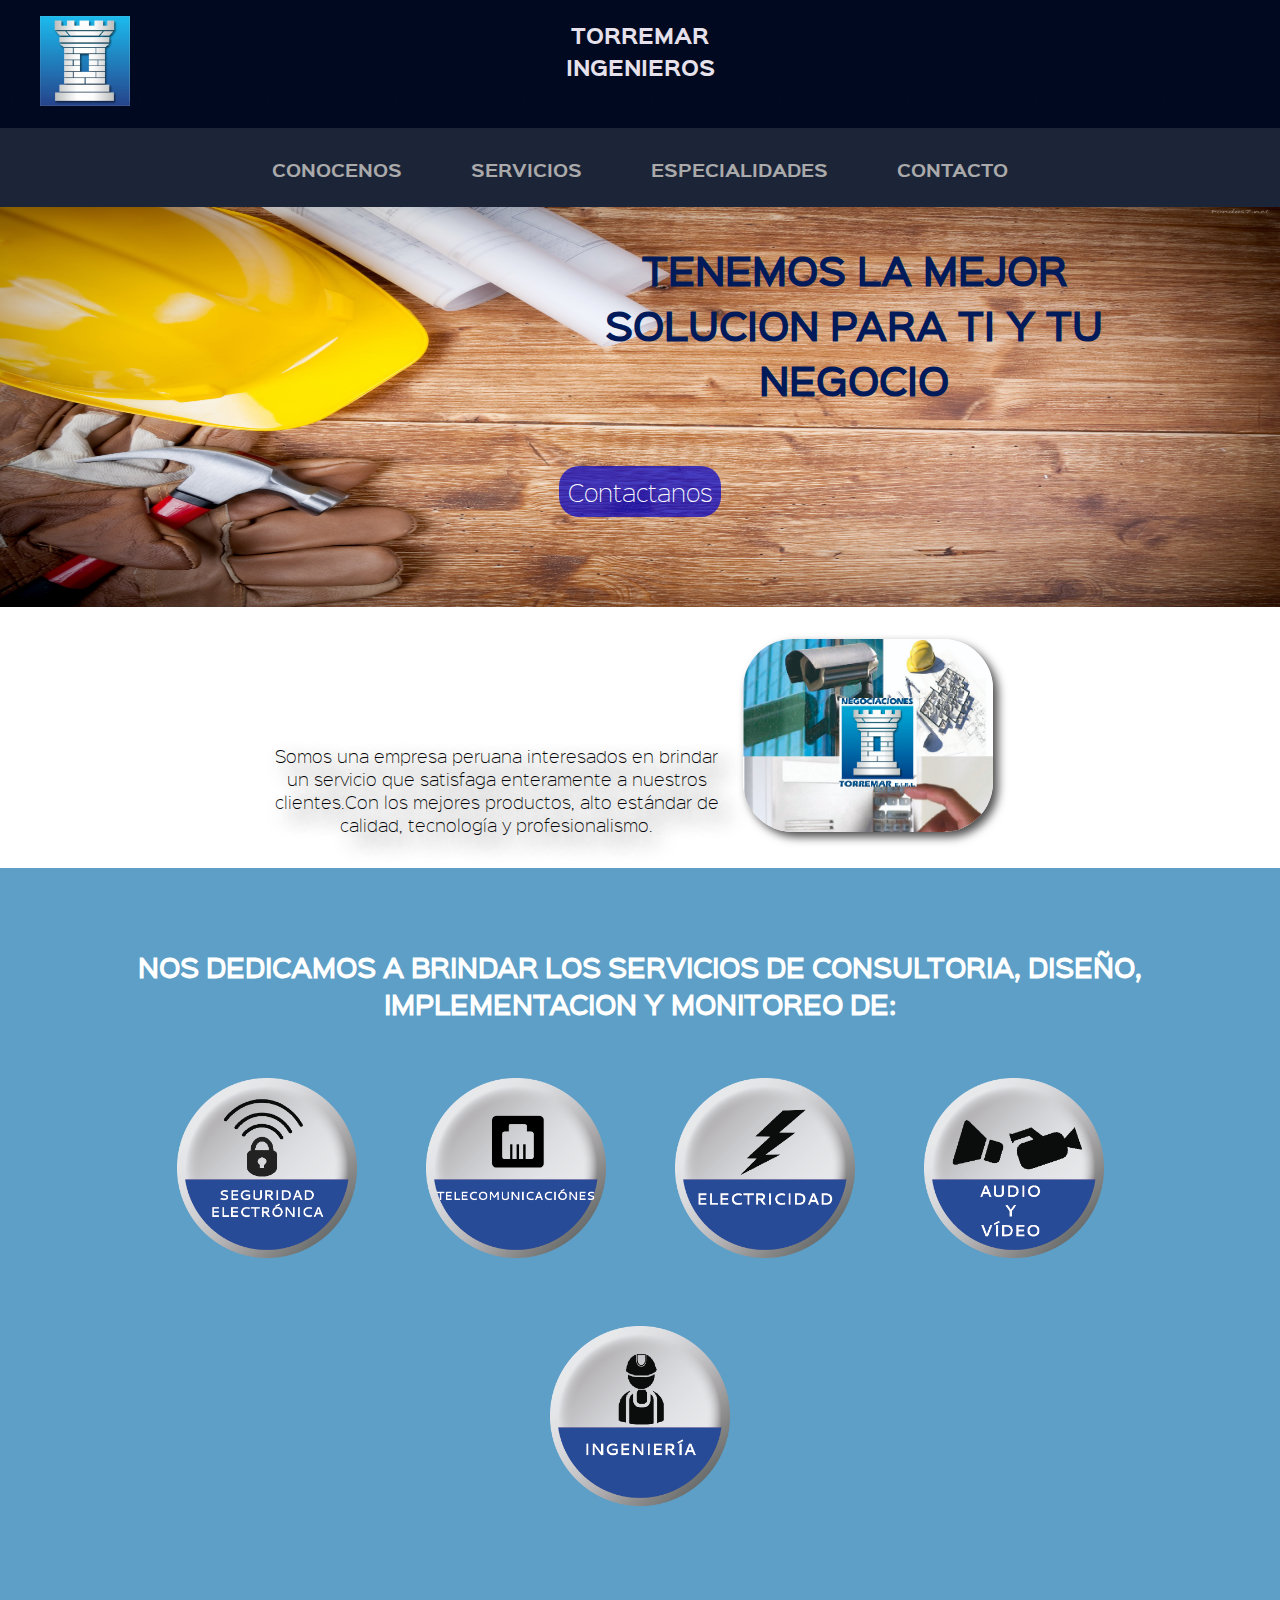
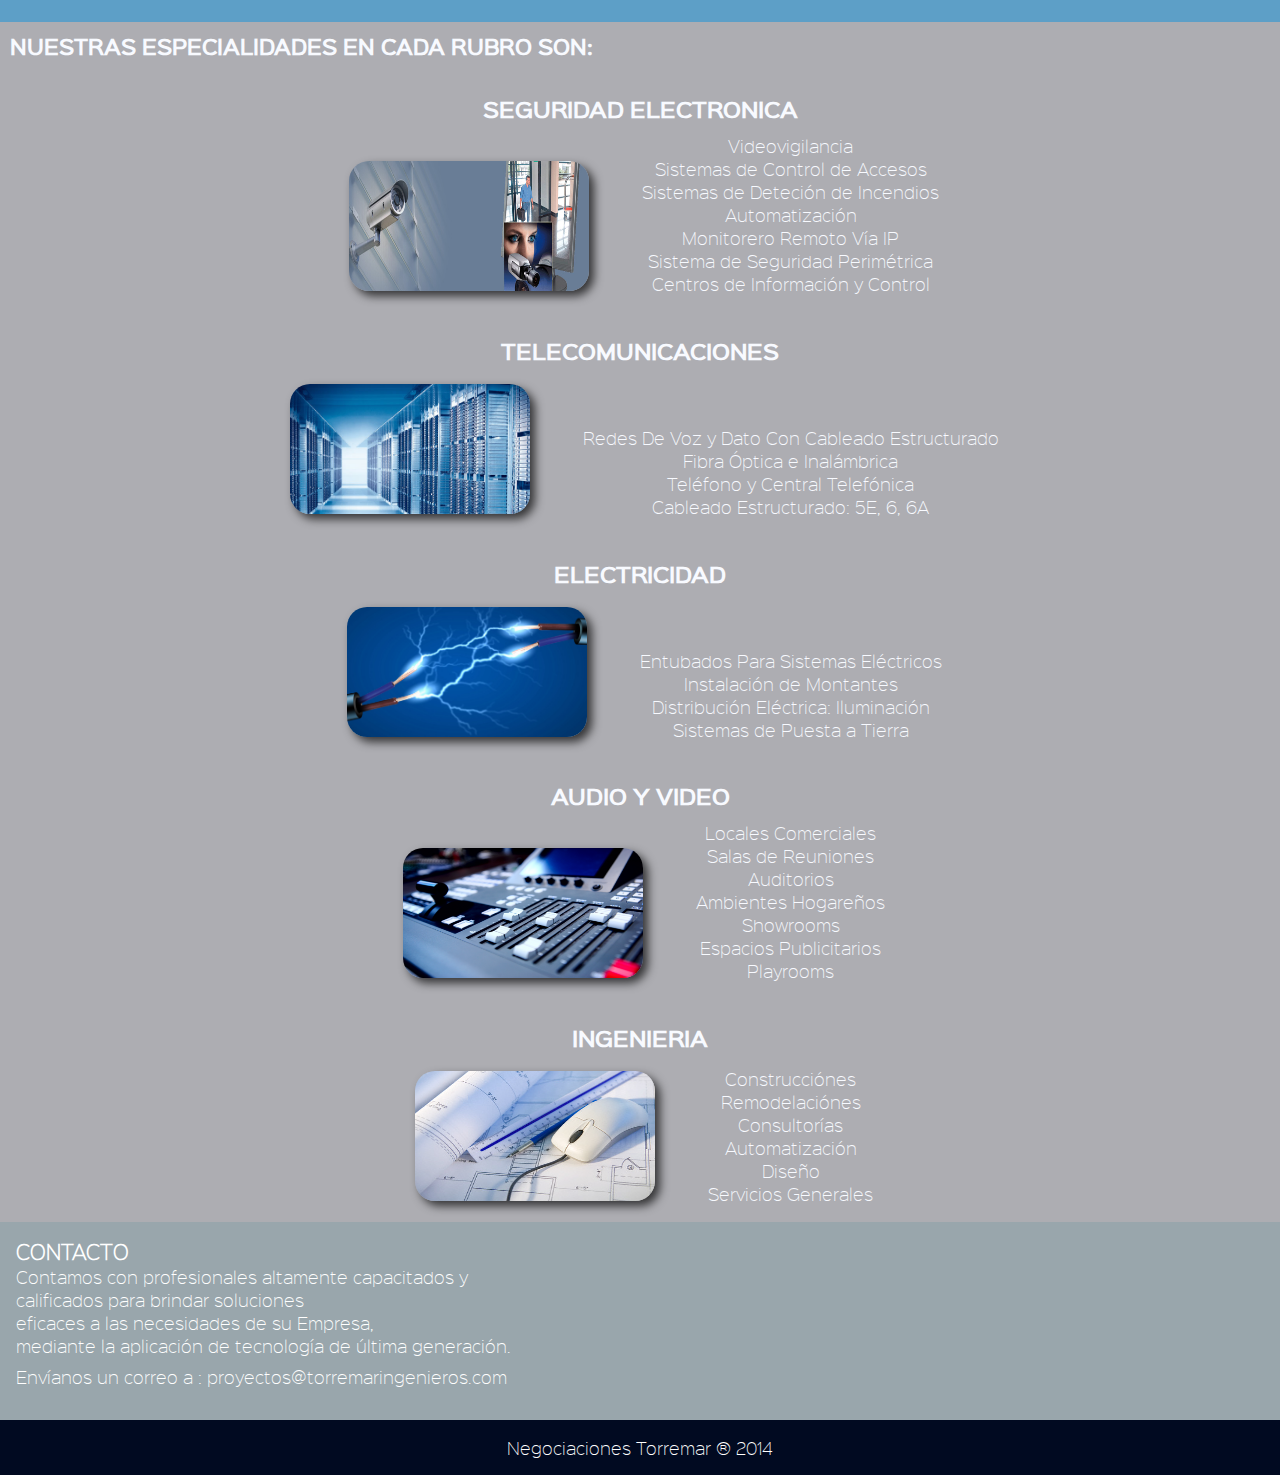
<file: index.html>
<!DOCTYPE html>
<html lang = "es">
<head>
	<meta charset = "UTF-8"/>
	<meta name = "description" Content = "Empresa peruana dedicada a brindar serivicios de ingenieria, telecomunicaciones, seguridad electrónica, interesados en brindar  un servicio que  satisfaga enteramente a nuestros clientes"/>
	<meta name="viewport" content="width=device-width, minimum-scale=1, maximum-scale=1"/>
	<title>Torremar Ingenieros</title>
	<link rel="stylesheet" href="../static/css/estilos.css">
	<link rel="stylesheet"  href="../static/css/normalize.css">
</head>
<body>

		<header class = "Header">

			<figure  class = "Header-imageLogoContainer" id = "logo"> 
				<a href = "index.html"><img class = "Header-imageLogo" src="../static/images/logo1.jpg" alt = "Logo"></a>
			</figure>
			
			<h1 class = "Header-Title"> TORREMAR INGENIEROS</h1>

			<div class = "Header-Button">
				<figure class = "Header-imageButtonContainer" id = "bar-button">
					<a href = "#"><img class = "Header-imageButton" src="../static/images/button.png"></a>
				</figure>
			</div>

			<nav class = "Header-Nav" id = "navegador">
				<ul class = "Header-listNav">
					<li class = "Header-navItem">
						<a class = "Header-navLink" href = "#conocenos">CONOCENOS</a>
					</li>
					<li class = "Header-navItem">
						<a class = "Header-navLink" href = "#servicios">SERVICIOS</a>
					</li >
					<li class = "Header-navItem">
						<a class = "Header-navLink" href = "#especialidades">ESPECIALIDADES</a>
					</li>
					<li class = "Header-navItem">
						<a class = "Header-navLink" href = "#contacto">CONTACTO</a>
					</li>
				</ul>
			</nav>
		</header>

		<section class = "Banners">
			<div class = "Banners-Conocenos">
				<h2 class = "Banners-ConocenosTitulo">TENEMOS LA MEJOR SOLUCION PARA TI Y TU NEGOCIO</H2>										
				<a href = "#contacto" class = "Banners-linkConocenos">Contactanos</a>
			</div>
		
		</section>

		<section class = "Conocenos">
				<p class = "Conocenos-Text">Somos una empresa peruana interesados en brindar  un servicio que  satisfaga enteramente a nuestros clientes.Con los mejores productos,  alto estándar de calidad, tecnología y profesionalismo.</p>
				<figure class = "Conocenos-ImageConteiner">
					<img class = "Conocenos-Image" src="../static/images/im1.jpg">
				</figure>
		</section>

		<section class = "Servicios">
			<h2 class = "Servicios-Titulo">NOS DEDICAMOS A BRINDAR LOS SERVICIOS DE CONSULTORIA, DISEÑO, IMPLEMENTACION Y MONITOREO DE:</h2>

			<article class = "Servicios-SeguridadElectronica">
				<figure class = "Servicios-SeguridadElectronicaImageConteiner">
					<a href="#seguridad_electronica" class = "Servicios-SeguridadElectronicaLink">
						<img class = "Servicios-SeguridadElectronicaImage" src="../static/images/seguridad_electronica.png">
					</a>
					
			</article>
			
			<article class = "Servicios-Telecomunicaciones">
				<figure>
					<a href="#telecomunicaciones" class = "Servicios-TelecomunicacionesImageLink"><img src="../static/images/telecomunicaciones.png"></a>
					
				</figure>
			</article>

			<article id = "electricidad" class = "Servicios-Electricidad">
				<figure class = "Servicios-ElectricidadImageConteiner">
					<a href="#electricidad" class ="Servicios-ElectricidadImage"><img src = "../static/images/electricidad.png"></a>
					
				</fiugre>
			</article>

			<article class = "Servicios-Audio">
				<figure class = "Servicios-AudioImageConteiner">
					<a href="#audio_video" class = "Servicios-AudioImageLink">
						<img  class = "Servicios-AudioImage" src="../static/images/audio_video.png"></a>
					
			</article>

			<article id = "ingenieria" class = "Servicios-Ingeniería">
				<figure class = "Servicios-IngenieriaImageConteiner">
					<a href="#ingenieria" class = "Servicios-IngenieriaImageConteinerLink"><img class = "Servicios-IngenieriaImage" src="../static/images/ingenieria.png"></a>
					
				</figure>
			</article>

		</section>

		<section class ="Especialidades">
			<h2> NUESTRAS ESPECIALIDADES EN CADA RUBRO SON: </h2>
			
			<article id = "seguridad_electronica" class = "Especialidades-SeguriElec">
				<h2 class ="Especialidades-SeguriElectTitulo"> SEGURIDAD ELECTRONICA</h2>
				<figure class = "Especialidades-SeguriElecImageConteiner">
					<img src="../static/images/sge.jpg"/>
				</figure>
				<ul class = "Especialidades-SeguriELecLista">
					<li>Videovigilancia</li>
					<li>Sistemas de Control de Accesos</li>
					<li>Sistemas de Deteción de Incendios</li>
					<li>Automatización</li>
					<li>Monitorero Remoto Vía IP</li>
					<li>Sistema de Seguridad Perimétrica</li>
					<li>Centros de Información y Control</li>
				</ul>
			</article>

			<article id = "telecomunicaciones" class = "Especialidades-Telecomunicaciones">
				<h2 class ="Especialidades-TelecomunicacionesTitulo"> TELECOMUNICACIONES</h2>
				<figure class = "Especialidades-TelecomunicacionesImageConteiner">
					<img src="../static/images/telecomunicaciones.jpg"/>
				</figure>
				<ul class = "Especialidades-TelecomunicacionesLista">
					<li>Redes De Voz y Dato Con Cableado Estructurado</li>
					<li>Fibra Óptica e Inalámbrica</li>
					<li>Teléfono y Central Telefónica</li>
					<li>Cableado Estructurado: 5E, 6, 6A</li>
				</ul>
			</article>
		

			<article id = "electricidad" class = "Especialidades-Electricidad">
				<h2 class ="Especialidades-ElectricidadTitulo"> ELECTRICIDAD</h2>
				<figure class = "Especialidades-ElectricidadImageConteiner">
					<img src="../static/images/Electricity.png"/>
				</figure>
				<ul class = "Especialidades-ElectricidadLista">
					<li>Entubados Para Sistemas Eléctricos</li>
					<li>Instalación de Montantes</li>
					<li>Distribución Eléctrica: Iluminación</li>
					<li>Sistemas de Puesta a Tierra</li>
				</ul>
			</article>

			<article id = "audio_video" class = "Especialidades-Audio">
				<h2 class ="Especialidades-AudioTitulo"> AUDIO Y VIDEO</h2>
				<figure class = "Especialidades-AudioImageConteiner">
					<img src="../static/images/audio.jpg"/>
				</figure>
				<ul class = "Especialidades-AudioLista">
					<li>Locales Comerciales</li>
					<li>Salas de Reuniones</li>
					<li>Auditorios</li>
					<li>Ambientes Hogareños</li>
					<li>Showrooms</li>
					<li>Espacios Publicitarios</li>
					<li>Playrooms</li>
				</ul>
			</article>

			<article id = "ingenieria" class = "Especialidades-Ingeniería">
				<h2 class ="Especialidades-IngenieríaTitulo"> INGENIERIA</h2>
				<figure class = "Especialidades-IngenieríaImageConteiner">
					<img src="../static/images/ingenieria.jpg"/>
				</figure>
				<ul class = "Especialidades-IngenieríaLista">
					<li>Construcciónes</li>
					<li>Remodelaciónes</li>
					<li>Consultorías</li>
					<li>Automatización</li>
					<li>Diseño</li>
					<li>Servicios Generales</li>
				</ul>
			</article>
		</section>



		<section class =" Contacto">
				<h3 class = "Contacto-Title">CONTACTO</h3>
				<p class = "Contacto-Paragraph"> Contamos con profesionales altamente capacitados y <br>
					calificados para brindar soluciones <br> 
				    eficaces a las necesidades de su Empresa, <br>
				    mediante la aplicación de tecnología de última generación.</p>
				<p class = "Contacto-SecondParagraph">Envíanos un correo a : proyectos@torremaringenieros.com </p>
		</section>

		<footer>
			<p> Negociaciones Torremar ® 2014</p>

		</footer>

	 <script src="//ajax.googleapis.com/ajax/libs/jquery/2.1.1/jquery.min.js"></script>
	<script type="text/javascript" src = "../static/js/script.js"></script>
	<script type="text/javascript" src="../static/js/prefixfree.js"></script>
</body>
</html>
</file>
<file: static/css/estilos.css>
@font-face {
    font-family: 'sinkin_sans500_medium';
    src: url('fonts/sinkin500/SinkinSans-500Medium-webfont.eot');
    src: url('fonts/sinkin500/SinkinSans-500Medium-webfont.eot?#iefix') format('embedded-opentype'),
         url('fonts/sinkin500/SinkinSans-500Medium-webfont.woff') format('woff'),
         url('fonts/sinkin500/SinkinSans-500Medium-webfont.ttf') format('truetype'),
         url('fonts/sinkin500/SinkinSans-500Medium-webfont.svg#sinkin_sans500_medium') format('svg');
    font-weight: normal;
    font-style: normal;

}

@font-face {
    font-family: 'sinkin_sans200_x_light';
    src: url('fonts/sinkin200/SinkinSans-200XLight-webfont.eot');
    src: url('fonts/sinkin200/SinkinSans-200XLight-webfont.eot?#iefix') format('embedded-opentype'),
         url('fonts/sinkin200/SinkinSans-200XLight-webfont.woff') format('woff'),
         url('fonts/sinkin200/SinkinSans-200XLight-webfont.ttf') format('truetype'),
         url('fonts/sinkin200/SinkinSans-200XLight-webfont.svg#sinkin_sans200_x_light') format('svg');
    font-weight: normal;
    font-style: normal;

}

@font-face {
    font-family: 'sinkin_sans700_bold';
    src: url('fonts/sinkin700/SinkinSans-700Bold-webfont.eot');
    src: url('fonts/sinkin700/SinkinSans-700Bold-webfont.eot?#iefix') format('embedded-opentype'),
         url('fonts/sinkin700/SinkinSans-700Bold-webfont.woff') format('woff'),
         url('fonts/sinkin700/SinkinSans-700Bold-webfont.ttf') format('truetype'),
         url('fonts/sinkin700/SinkinSans-700Bold-webfont.svg#sinkin_sans700_bold') format('svg');
    font-weight: normal;
    font-style: normal;

}




body	
{
	background: white;
	font-size: 16px;
	font-family: 'sinkin_sans200_x_light';
	margin: 0;
	padding: 0;
}

.Servicios
{
	background: #5D9FC7;
	color: white;
	text-align: center;
}
.Servicios h2
{
	font-family: 'sinkin_sans500_medium';
	text-align: center;
	margin: 0 auto;
	margin-bottom: 1em;
}
.Servicios article
{
	display: inline-block;
	margin: 0 auto;
	text-align: center;
}

.Servicios article figure
{
	margin: 0 auto;
	padding: 2em;
	width: 180px;
}
.Servicios article figure figcaption
{
	font-size: 1.4em;
	font-weight: bold;
	margin: 0;
	text-align: center;
}
.Servicios article figure img 
{
	width: 100%;
}

#wrapper
{
	background: white;
	width: 100%;
	max-width: 1050px;
	margin: 0 auto;
}
.Banners
{

}
/*Conocenos*/
.Banners-Conocenos
{
	background-image: url("../images/banner1.jpg");
	background-size: 100% 100%;
	background-position: center;
	background-repeat: none;
	color: #001A5A;
	padding: 0;
	position: relative;
	width: 100%;
	min-height: 252px;
	max-height: 400px;
	text-align: center;
}
.Banners-ConocenosTitulo
{
	font-family: 'sinkin_sans500_medium';
	max-width: 500px;
	padding: 0;
	margin: 0 auto;
}
.Banners-linkConocenos
{
	background: rgba(0,0,200,0.7);
	border-radius: 20px;
	color: white;
	font-size: 1.4em;
	position:relative;
	top: 2em;
	padding: .4em;
	text-decoration: none;
}

/*Servicios*/


/*Header*/
.Header	
{
	background: #010A21 url("../images/bg01.png");
	box-shadow: rgba(0,0,0,0.7) 5px 5px 10px;
	color: #E6E1EB;
	font-family: 'sinkin_sans700_bold';
	margin: 0;
	overflow: hidden;
	padding: 0;
	position: relative;
	width: 100%;
}
.Header-imageLogoContainer
{
	width: 90px;
}
.Header-imageLogo
{
	width: 100%;
}
.Header-Title
{
	font-size: 1.2em;
	width: 200px;
	margin: 0 auto;
	padding: 0;
	position: absolute;
	left: 30%;
	right: 30%;
	top: 1em;
	text-align: center;
}
.Header-imageButtonContainer
{
	width: 50px;
}
.Header-imageButton{
	width: 100%;
}
.Header-Nav
{
	background: #1C2438;
	display: none;	
	padding: .5em;
}
.Header-listNav
{
	display: block;
	margin: 0;
	padding: 0;
	text-align: center;
}
.Header-navItem
{
	display: block;
	margin: 1.2em 0 1em 0;
}	
.Header-navLink 
{
	border-radius: 5px;
	color: #AAA;
	font-size: 1em;
	padding: .7em 30% .7em 30%; 
	text-decoration: none;
}
.Header-navLink:hover
{
	background: black;
}
/*Conocenos*/
.Conocenos
{
	margin: 1em 0 1em 0;
	width: 100%;
}
.Conocenos-Text
{
	max-width: 500px;
	margin: 0 auto;
}
.Conocenos-ImageConteiner
{
	max-width: 250px;
	margin: 0 auto;
	padding: 1em;
}
.Conocenos-Image
{
	border-radius: 50px;
	box-shadow: rgba(0,0,0,0.7) 5px 5px 10px;
	width: 100%;
}

/*Especialidades*/

.Especialidades
{
	background: #ADADB2 ;
	color: #F8FAFF;
	margin: 0 auto;

}
.Especialidades h2
{
	font-family: 'sinkin_sans500_medium';
	font-size: 1.2em;
	padding: .5em;	
	margin: 0;
}
.Especialidades article 
{
	margin: 0 auto;
	padding: .8em;
	text-align: center;
	text-decoration: none;
}
.Especialidades article h2
{
	font-size: 1.25em;
	font-family: 'sinkin_sans500_medium';
}

.Especialidades article ul
{
	margin: 0 auto;
	list-style: none;
	text-align: center;
}
.Especialidades article ul li 
{
	text-align: center;
}
.Especialidades article figure
{
	padding: .5em;
	margin: 0 auto;
	width: 240px;
	height: 130px;
}
.Especialidades article figure img
{
	border-radius: 20px;
	box-shadow: rgba(0,0,0,0.7) 5px 5px 10px;
	width: 100%;
	height: 100%;
}

.Contacto
{
	background: #99A6AC;
	color: #FFFFFF;
	padding: 1em;
}
.Contacto-Title
{
	padding: 0;
	margin: 0;
}
.Contacto-Paragraph
{
	margin: 0;
	padding: 0;
}
.Contacto-SecondParagraph
{
	margin-top: .5em;
}
footer
{
	color: white;
	background: #010A21
}
footer p
{
	text-align: center;
	padding: 1em;
	margin:0;
}
/*sERVICIOS*/

@media screen and (min-width: 880px){

	.Banners-Conocenos
	{
		height: 400px;
	}
	.Banners-ConocenosTitulo
	{
		font-size: 2.2em;
		margin: 0;
		position:absolute;
		top: 1em;
		right: 5em;
	}
	.Banners-linkConocenos{
		top: 12em;
	}
	.Conocenos
	{
		text-align: center;
		padding: 0;
	}
	.Conocenos-Text
	{
		max-width: 450px;
		display: inline-block;
		text-shadow: rgba(0,0,0,0.8) 10px 10px 20px;
	}
	.Conocenos-ImageConteiner
	{
		display: inline-block;
	}

	.Header-imageButtonContainer
	{
		display: none;
	}
	.Header-Nav
	{
		display: block !important;
	}
	.Header-listNav
	{
	}
	.Header-navItem
	{
		display: inline-block;
	}
	.Header-navLink
	{
		padding: 1em;
		margin: 1em;
	}

	.Servicios
	{
		padding: 5em;
	}

	.Especialidades article
	{
	}
	.Especialidades article ul{
		display: inline-block;
	}
	.Especialidades article figure
	{
		display: inline-block;
	}
}
</file>
